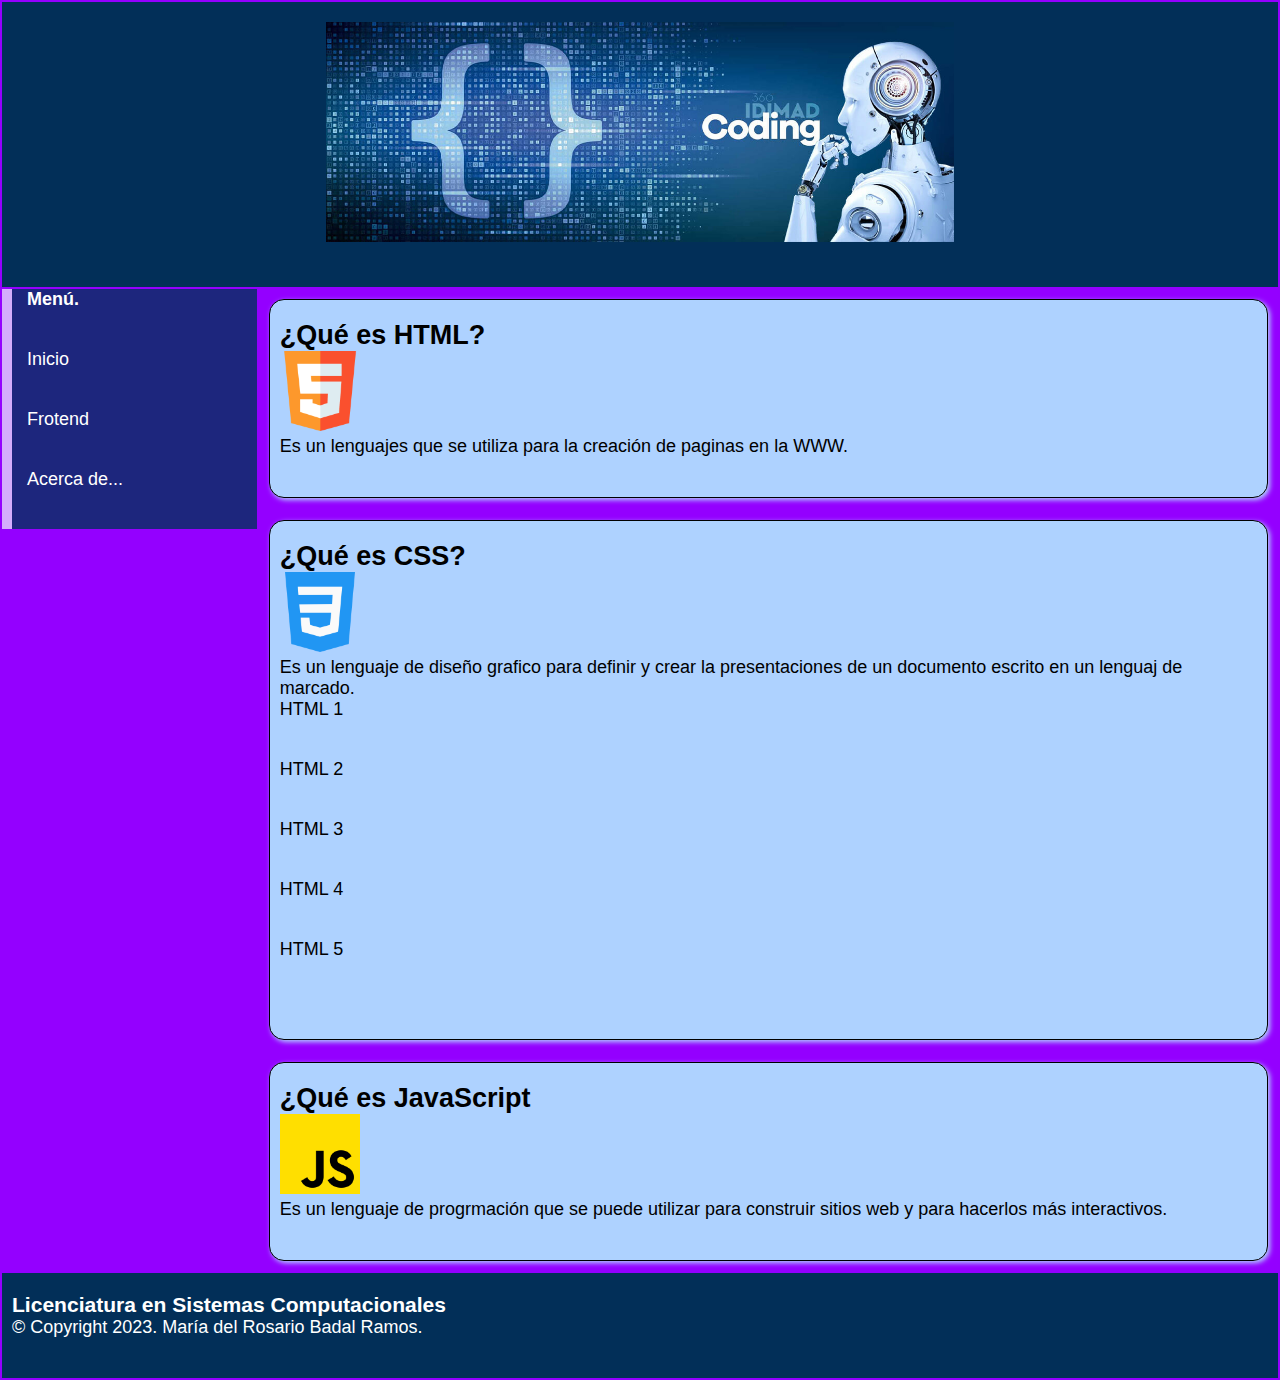
<file: Practica 6/index.html>
<!DOCTYPE html>
<html lang="es">

<head>
    <meta charset="UTF-8">
    <meta http-equiv="X-UA-Compatible" content="IE=edge">
    <meta name="viewport" content="width=device-width, initial-scale=1.0">
    <title>Lenguajes frotend</title>
    <link rel="stylesheet" href="css/style.css">
</head>

<body>
    <table width="100%">
        <tr><!--Encabezado--->
            <td colspan="2" class="banner" align="center">
                <img src="img/banner.jpg" alt="" width="50%">

            </td>
        </tr>
        <tr>
            <td rowspan="3" width="20%">
                <ul>
                    <li><b><a>Menú.</a></b></li>
                    <li> <a href="index.html">Inicio</a></li>
                    <li><a href="frontend.html">Frotend</a></li>
                    <li><a href="acerca.html">Acerca de...</a></li>
                </ul>
            </td>
            <td>
                <div>
                    <h2>¿Qué es HTML?</h2>
                    <img src="img/html5.png" alt="" width="80px">
                    <p>Es un lenguajes que se utiliza para la creación de paginas en la WWW.</p>
                </div>
            </td><!--Seccion--->
        </tr>
        <tr>
            <td>
                <div>
                    <h2>¿Qué es CSS?</h2>
                    <img src="img/css-3.png" alt="" width="80px">
                    <p>Es un lenguaje de diseño grafico para definir y crear la presentaciones de un documento escrito
                        en un lenguaj de marcado.
                        <br>
                    <ul>
                        <li>HTML 1</li>
                        <li>HTML 2</li>
                        <li>HTML 3</li>
                        <li>HTML 4</li>
                        <li>HTML 5</li>
                    </ul>
                    </p>
                </div>
            </td><!--Seccion--->
        </tr>
        <tr>
            <td>
                <div>
                    <h2>¿Qué es JavaScript</h2>
                    <img src="img/js.png" alt="" width="80px">
                    <p> Es un lenguaje de progrmación que se puede utilizar para construir sitios web y para hacerlos
                        más interactivos.</p>
                </div>
            </td><!--Seccion--->
        </tr>
        <tr>
            <td colspan="2" class="banner"><!--Pie de páguina--->
                <H3>Licenciatura en Sistemas Computacionales</H3>
                <p>&copy; Copyright 2023. María del Rosario Badal Ramos.</p>
            </td>
        </tr>
    </table>
</body>

</html>
</file>
<file: Practica 6/css/style.css>
/*Parte de la practica 6*/
.banner {
    border: 1;
    margin: 0;
    padding: 20px 10px 40px;
    border-collapse: collapse;
    background-color: #022F58;
    color:white
}

body{
    background-attachment: #665959;
    font-family: 'arial';
    font-size: 18px;
    background-color: #9400FF;
}
td {
    vertical-align: text-top;
}

div {
    color: #000;
    height: 100%;
    padding: 20px 10px 40px;
    margin: 10px;
    border: 1px solid #000;
    background-color: #AED2FF;
    border-radius: 15px 15px 15px 15px;
    box-shadow: 2px 2px 5px #AED2FF;
}



a{
    text-decoration: none;
    color: #AED2FF;
}

/*Parte de la pravtica 7*/
*{
    padding: 0px;
    margin: 0px;
}

ul {
    list-style: none;
}

ul li{
    font-family: Helvetica, sans-serif;
    font-size: 18px;
    height: 60px;
}

ul li a{
    height: 60px;
    background-color: #1D267D;
    display: block;
    border-left: 10px solid #D4ADFC;
    border-right: 5px ;
    padding-left: 15px;
    text-decoration: none;
    color: #fff;
}

ul li a:hover{
    margin: 0.5px;
    color: #fff;
    background-color: #5C469C;
    box-shadow: 10px 10px 20px #D4ADFC;
    transform: rotate(4deg);
    -moz-transform: rotate(4deg);
    -webkit-transform: rotate(4deg);
}
td{
    vertical-align: Top;
}
</file>
